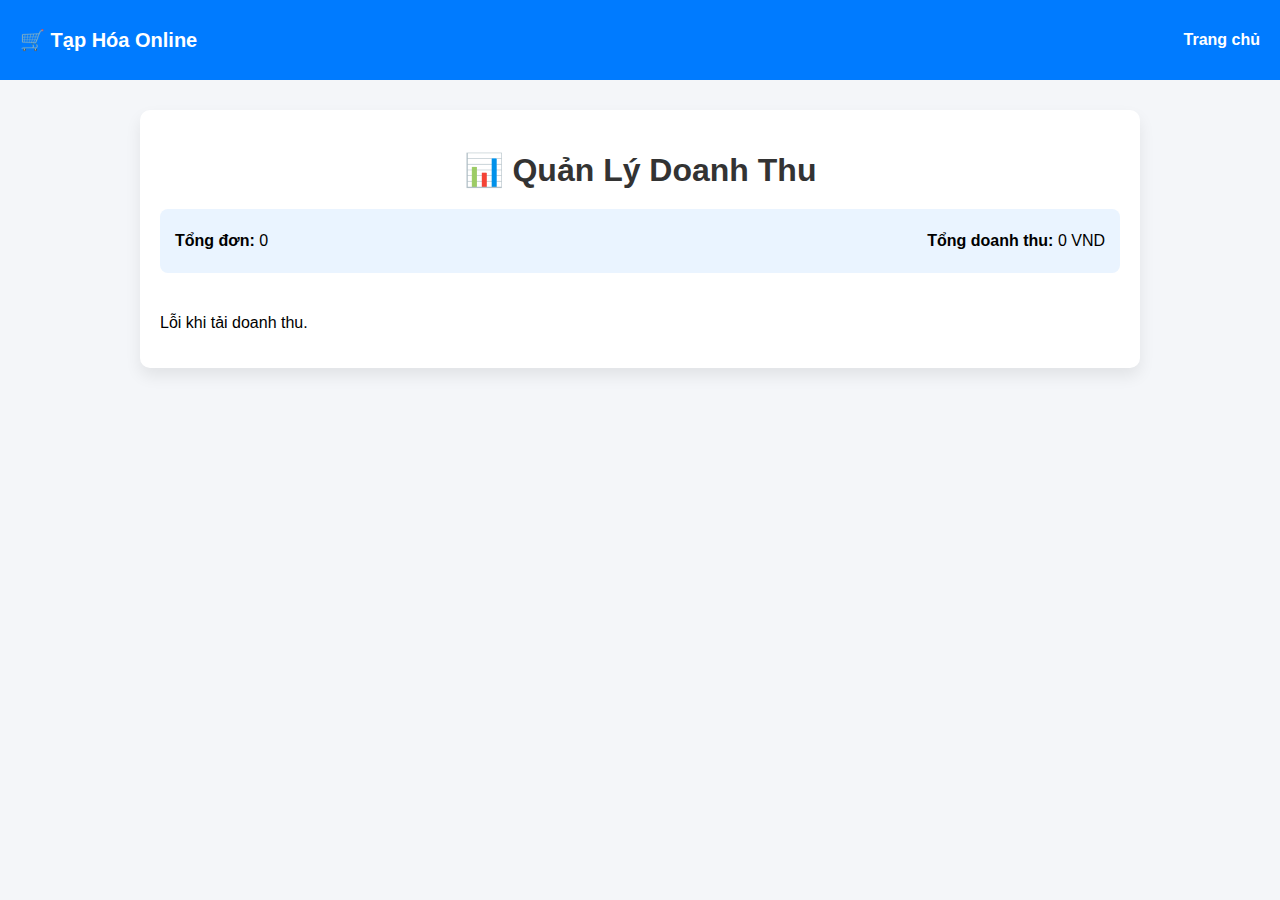
<file: doanhthu.html>
<!DOCTYPE html>
<html lang="vi">
<head>
  <meta charset="UTF-8" />
  <meta name="viewport" content="width=device-width, initial-scale=1.0" />
  <title>Doanh Thu - Cửa Hàng Tạp Hóa</title>
  <link rel="stylesheet" href="doanhthu.css" />
</head>
<body>
  <header>
    <nav class="navbar">
      <div class="logo">🛒 Tạp Hóa Online</div>
      <ul class="nav-links">
        <li><a href="index.html">Trang chủ</a></li>
      </ul>
    </nav>
  </header>

  <main class="container">
    <h1>📊 Quản Lý Doanh Thu</h1>
    <div class="summary">
      <p><strong>Tổng đơn:</strong> <span id="order-count">0</span></p>
      <p><strong>Tổng doanh thu:</strong> <span id="total-revenue">0 VND</span></p>
    </div>

    <div id="revenue-list" class="revenue-list"></div>
  </main>

  <script type="module" src="doanhthu.js"></script>
</body>
</html>
</file>
<file: doanhthu.css>
:root {
  --primary-color: #007bff;
  --bg-light: #f4f6f9;
  --text-dark: #333;
}

body {
  font-family: 'Segoe UI', sans-serif;
  background-color: var(--bg-light);
  margin: 0;
  padding: 0;
}

.navbar {
  background-color: var(--primary-color);
  color: #fff;
  padding: 15px 20px;
  display: flex;
  justify-content: space-between;
  align-items: center;
  flex-wrap: wrap;
}

.logo {
  font-size: 20px;
  font-weight: bold;
}

.nav-links {
  list-style: none;
  display: flex;
  gap: 15px;
  padding-left: 0;
}

.nav-links a {
  color: white;
  text-decoration: none;
  font-weight: 600;
}

.container {
  max-width: 960px;
  margin: auto;
  padding: 20px;
  background-color: #fff;
  margin-top: 30px;
  border-radius: 10px;
  box-shadow: 0 8px 16px rgba(0, 0, 0, 0.08);
}

h1 {
  text-align: center;
  color: var(--text-dark);
  margin-bottom: 20px;
}

.summary {
  display: flex;
  justify-content: space-between;
  flex-wrap: wrap;
  background-color: #eaf4ff;
  padding: 15px;
  border-radius: 8px;
  margin-bottom: 25px;
}

.summary p {
  margin: 8px 0;
  font-size: 16px;
  font-weight: 500;
}

.revenue-list {
  display: flex;
  flex-direction: column;
  gap: 15px;
}

.revenue-entry {
  border-left: 5px solid var(--primary-color);
  background: #fafafa;
  padding: 15px;
  border-radius: 6px;
  box-shadow: 0 2px 6px rgba(0,0,0,0.05);
}

.revenue-entry h3 {
  margin: 0 0 10px;
  color: var(--primary-color);
  font-size: 18px;
}

.revenue-entry p,
.revenue-entry ul {
  margin: 5px 0;
  font-size: 15px;
  color: var(--text-dark);
}

.revenue-entry ul {
  padding-left: 20px;
}

@media (max-width: 768px) {
  .summary {
    flex-direction: column;
    gap: 10px;
  }

  .navbar {
    flex-direction: column;
    align-items: flex-start;
  }

  .nav-links {
    flex-direction: column;
    gap: 5px;
  }
}
</file>
